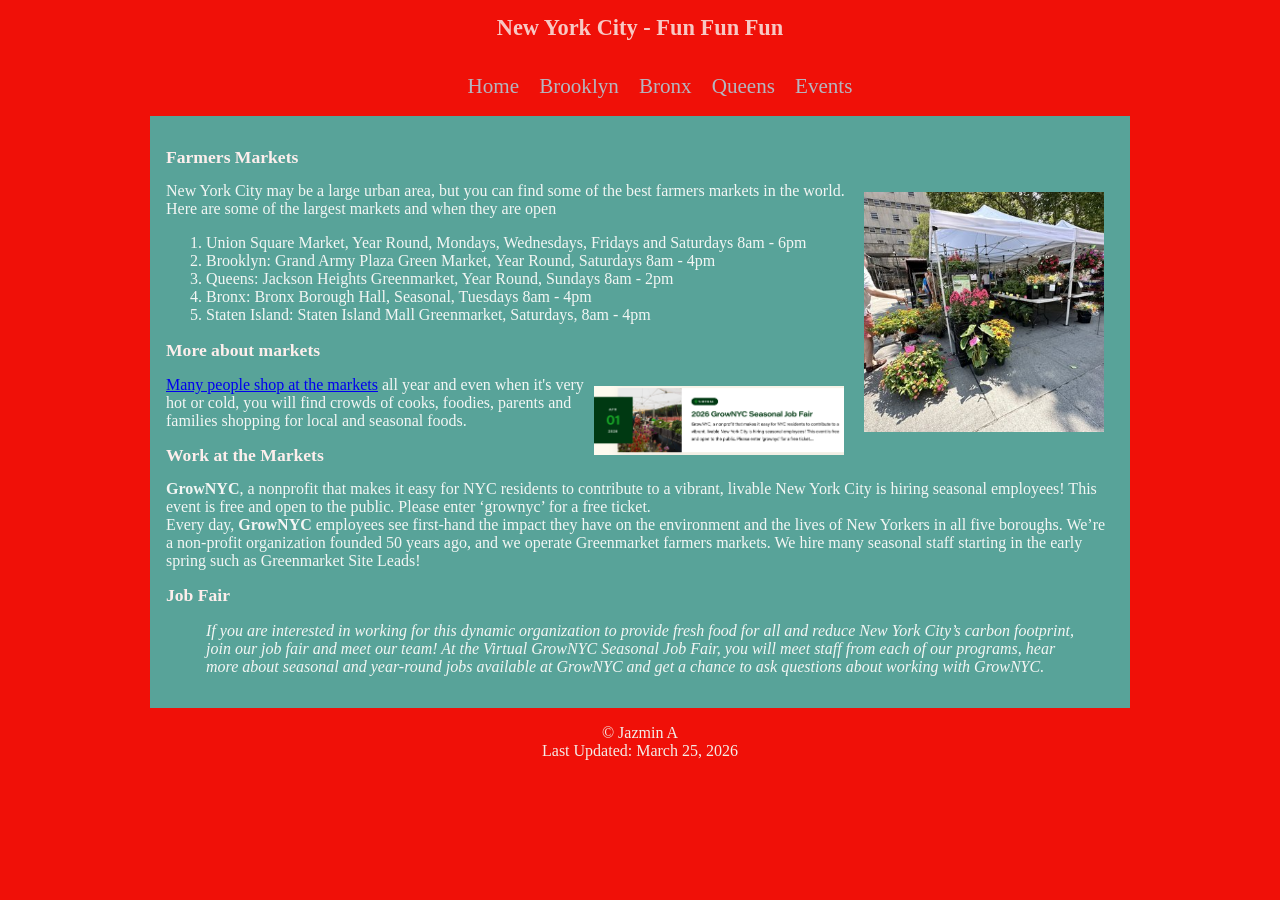
<file: index.html>
<!DOCTYPE html>
<html lang="en">
<head>
    <meta charset="UTF-8">
    <meta name="viewport" content="width=device-width, initial-scale=1.0">
    <title>Home</title>
    <link rel="stylesheet" href="nyc.css">
</head>
<body>
    <header>
        <h1>New York City - Fun Fun Fun</h1>
        <nav class="nav-list">
        <ul class="nav-list">
     <li class="nav-item"><a href="index.html">Home</a></li>
      <li class="nav-item"><a href="brooklyn.html">Brooklyn</a></li>
      <li class="nav-item"><a href="bronx.html">Bronx</a></li>
     <li class="nav-item"><a href="queens.html">Queens</a></li>
  <li class="nav-item"><a href="events.html">Events</a></li>
        </ul>
    </nav>
    </header>

    <article>
        <h2>Farmers Markets</h2>
          <img  class="farmer" alt="spring market" src="spring.jpg" >
              <p1>New York City may be a large urban area, but you can find some of the best farmers markets in the world.
     <br>Here are some of the largest markets and when they are open
<br>
        <ol>
          <li>Union Square Market, Year Round, Mondays, Wednesdays, Fridays and Saturdays 8am - 6pm</li>
          <li>Brooklyn: Grand Army Plaza Green Market, Year Round, Saturdays 8am - 4pm</li>
          <li>Queens: Jackson Heights Greenmarket, Year Round, Sundays 8am - 2pm</li>
      

<li>Bronx: Bronx Borough Hall, Seasonal, Tuesdays 8am - 4pm</li>
          
<li>Staten Island: Staten Island Mall Greenmarket, Saturdays, 8am - 4pm</li>
  </ol>

             </p1>

<h2>More about markets</h2>
<img class="green" alt="c:\Users\JazminAyavaca\OneDrive - NYC Public Schools\Desktop\LanSchool Files\New York City\articles\farmers.rtf" src="green.png">
        <p1> <a href="Many people shop at the markets">Many people shop at the markets</a> all year and even when it's very hot or cold, you will find crowds of cooks, foodies, parents and families shopping for local and seasonal foods. 

    
</p1>
        <h2>Work at the Markets</h2>
        <p1><strong>GrowNYC</strong>, a nonprofit that makes it easy for NYC residents to contribute to a vibrant, livable New York City is hiring seasonal employees! This event is free and open to the public. Please enter ‘grownyc’ for a free ticket.
            <br>
Every day, <strong>GrowNYC</strong> employees see first-hand the impact they have on the environment and the lives of New Yorkers in all five boroughs. We’re a non-profit organization founded 50 years ago, and we operate Greenmarket farmers markets. We hire many seasonal staff starting in the early spring such as Greenmarket Site Leads!
</p1>
        <h2>Job Fair</h2>
        <p1><blockquote><i>If you are interested in working for this dynamic organization to provide fresh food for all and reduce New York City’s carbon footprint, join our job fair and meet our team! At the Virtual GrowNYC Seasonal Job Fair, you will meet staff from each of our programs, hear more about seasonal and year-round jobs available at GrowNYC and get a chance to ask questions about working with GrowNYC.</i></blockquote></p1>
    </article>

    <footer>
        <p> &copy; Jazmin A
    <br> Last Updated: March 25, 2026</p>
    </footer>

    
</body>
</html>
</file>
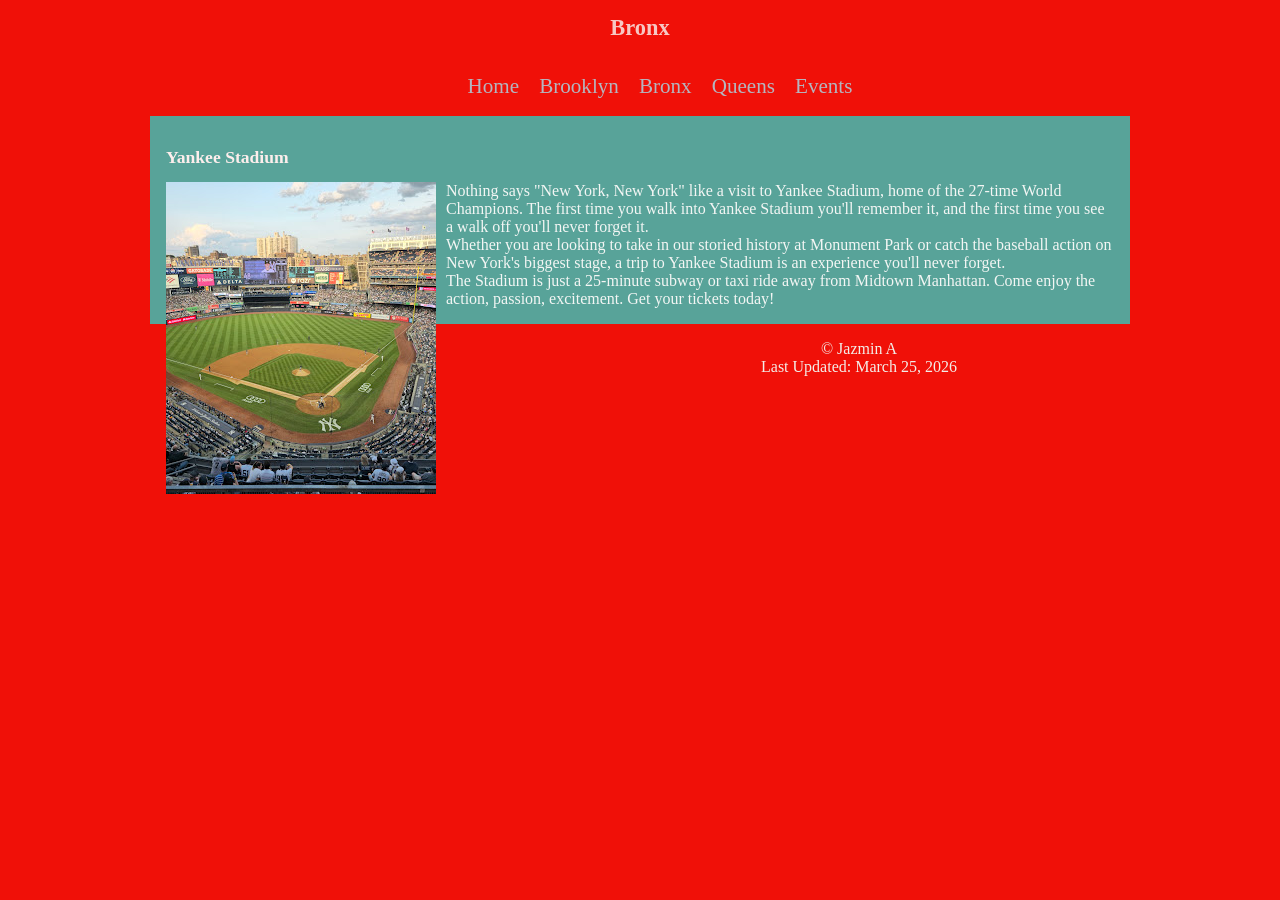
<file: bronx.html>
<!DOCTYPE html>
<html lang="en">
<head>
    <meta charset="UTF-8">
    <meta name="viewport" content="width=device-width, initial-scale=1.0">
    <title>Document</title>
    <link rel="stylesheet" href="nyc.css">
</head>
<body>
    <header>
        <h1>Bronx</h1>
        <nav class="nav-list">
        <ul class="nav-list">
     <li class="nav-item"><a href="index.html">Home</a></li>
      <li class="nav-item"><a href="brooklyn.html">Brooklyn</a></li>
      <li class="nav-item"><a href="bronx.html">Bronx</a></li>
     <li class="nav-item"><a href="queens.html">Queens</a></li>
  <li class="nav-item"><a href="events.html">Events</a></li>
        </ul>
    </nav>
    </header>

    <article>
        <h2>Yankee Stadium</h2>
        <img  src="bronx.jpg" alt="Yankee Stadium" style="float: left; margin-right: 10px; width: 270px; height: 312px; height: auto; max-width: 100%;">
        <p1>Nothing says "New York, New York" like a visit to Yankee Stadium, home of the 27-time World Champions. The first time you walk into Yankee Stadium you'll remember it, and the first time you see a walk off you'll never forget it.
<br>
Whether you are looking to take in our storied history at Monument Park or catch the baseball action on New York's biggest stage, a trip to Yankee Stadium is an experience you'll never forget.
<br>
The Stadium is just a 25-minute subway or taxi ride away from Midtown Manhattan. Come enjoy the action, passion, excitement. Get your tickets today!
</p1>
    </article>

    <footer>
        <p> &copy; Jazmin A
    <br> Last Updated: March 25, 2026</p>
    </footer>

    
</body>
</html>
</file>
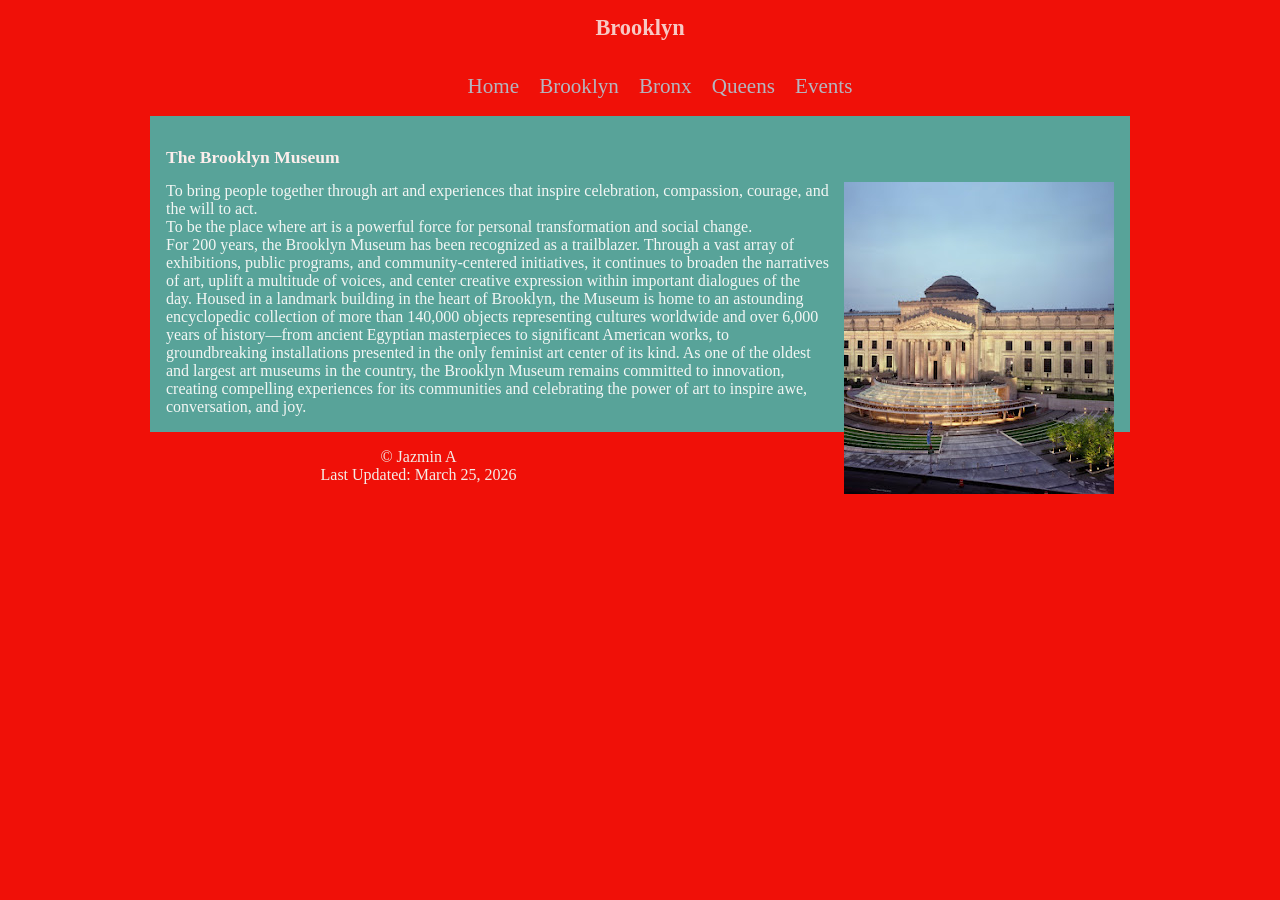
<file: brooklyn.html>
<!DOCTYPE html>
<html lang="en">
<head>
    <meta charset="UTF-8">
    <meta name="viewport" content="width=device-width, initial-scale=1.0">
    <title>Document</title>
    <link rel="stylesheet" href="nyc.css">
</head>
<body>
    <header>
        <h1>Brooklyn</h1>
        <nav class="nav-list">
        <ul class="nav-list">
     <li class="nav-item"><a href="index.html">Home</a></li>
      <li class="nav-item"><a href="brooklyn.html">Brooklyn</a></li>
      <li class="nav-item"><a href="bronx.html">Bronx</a></li>
     <li class="nav-item"><a href="queens.html">Queens</a></li>
  <li class="nav-item"><a href="events.html">Events</a></li>
        </ul>
    </nav>
    </header>

    <article>
        <h2>The Brooklyn Museum</h2>
        <img  src="brooklyn.jpg" alt="Brooklyn Museum" style="float: right; margin-left: 15px; width: 270px; height: 312px; height: auto; max-width: 100%;">
        <p1>
To bring people together through art and experiences that inspire celebration, compassion, courage, and the will to act.
<br>
To be the place where art is a powerful force for personal transformation and social change.
<br>
For 200 years, the Brooklyn Museum has been recognized as a trailblazer. Through a vast array of exhibitions, public programs, and community-centered initiatives, it continues to broaden the narratives of art, uplift a multitude of voices, and center creative expression within important dialogues of the day. Housed in a landmark building in the heart of Brooklyn, the Museum is home to an astounding encyclopedic collection of more than 140,000 objects representing cultures worldwide and over 6,000 years of history—from ancient Egyptian masterpieces to significant American works, to groundbreaking installations presented in the only feminist art center of its kind. As one of the oldest and largest art museums in the country, the Brooklyn Museum remains committed to innovation, creating compelling experiences for its communities and celebrating the power of art to inspire awe, conversation, and joy.
</p1>
    </article>

    <footer>
        <p> &copy; Jazmin A
    <br> Last Updated: March 25, 2026</p>
    </footer>

    
</body>
</html>
</file>
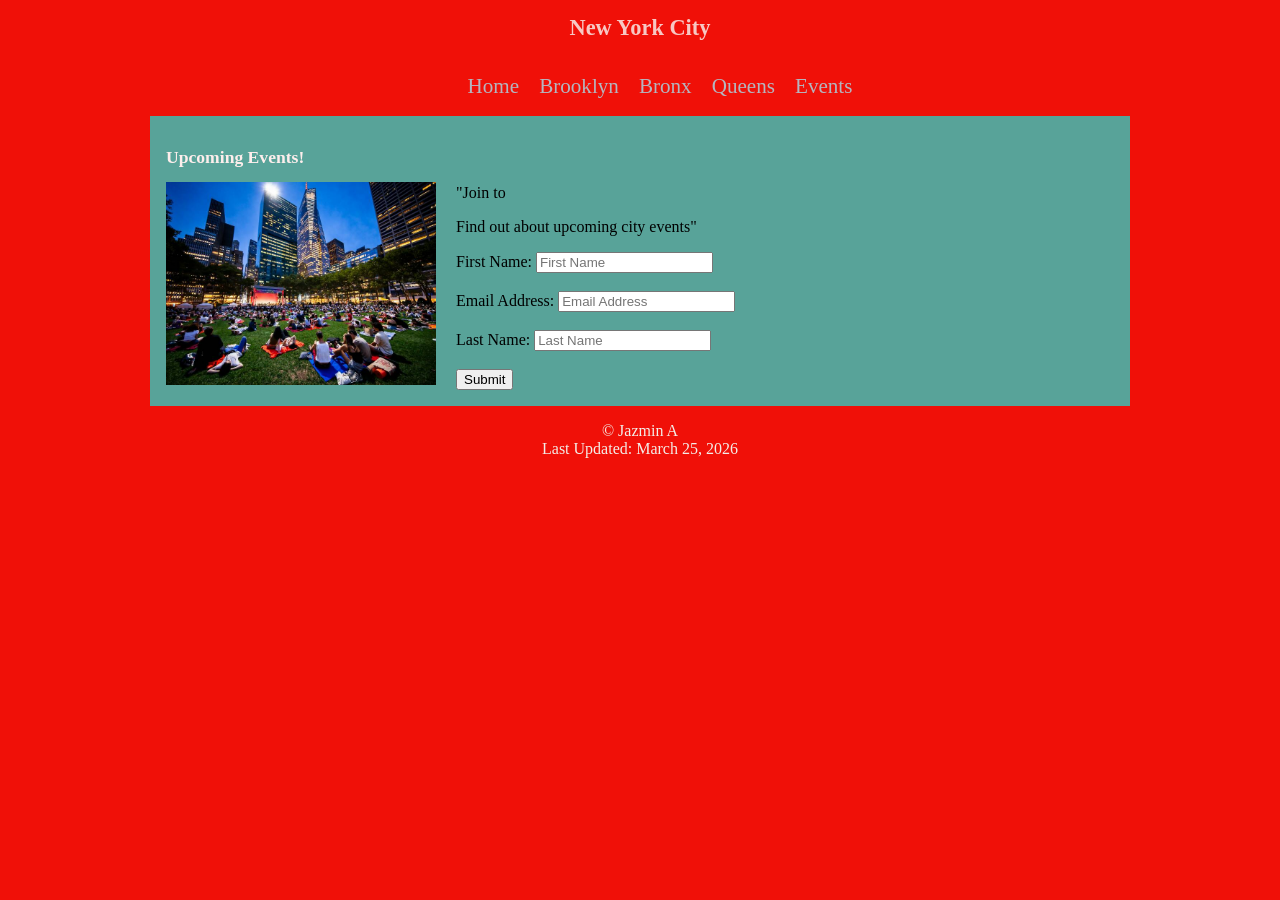
<file: events.html>
<!DOCTYPE html>
<html lang="en">
<head>
    <meta charset="UTF-8">
    <meta name="viewport" content="width=device-width, initial-scale=1.0">
    <title>Document</title>
    <link rel="stylesheet" href="nyc.css">
</head>
<body>
    <header>
        <h1>New York City</h1>
        <nav class="nav-list">
        <ul class="nav-list">
     <li class="nav-item"><a href="index.html">Home</a></li>
      <li class="nav-item"><a href="brooklyn.html">Brooklyn</a></li>
      <li class="nav-item"><a href="bronx.html">Bronx</a></li>
     <li class="nav-item"><a href="queens.html">Queens</a></li>
  <li class="nav-item"><a href="events.html">Events</a></li>
        </ul>
    </nav>
    </header>

    <article>
        <h2>Upcoming Events!</h2>
        <img  src="events.jpg" alt="Events" style="float: left; margin-right: 20px; width: 270px; height: 312px; height: auto; max-width: 100%;">
        <p>"Join to</p>
         <form action="#" method="post">
    <p>Find out about upcoming city events"
     <br><a href=""></a>
    
     
    </p>
     <label for="name">First Name:</label>
        <input type="text" id="name" name="name" placeholder="First Name" required><br><br>
            
            <label for="email">Email Address:</label>
    <input type="text" id="email" name="email" placeholder="Email Address" required><br><br>

            <label for="job">Last Name:</label>
     <input type="text" id="job" name="job" placeholder="Last Name" required><br><br>
            
            <input type="submit" value="Submit">
   <input type="hidden" name="recipient" value="iheartny@nyc.gov">
        </form>

    </article>

    <footer>
        <p> &copy; Jazmin A
    <br> Last Updated: March 25, 2026</p>
    </footer>

    
</body>
</html>
</file>
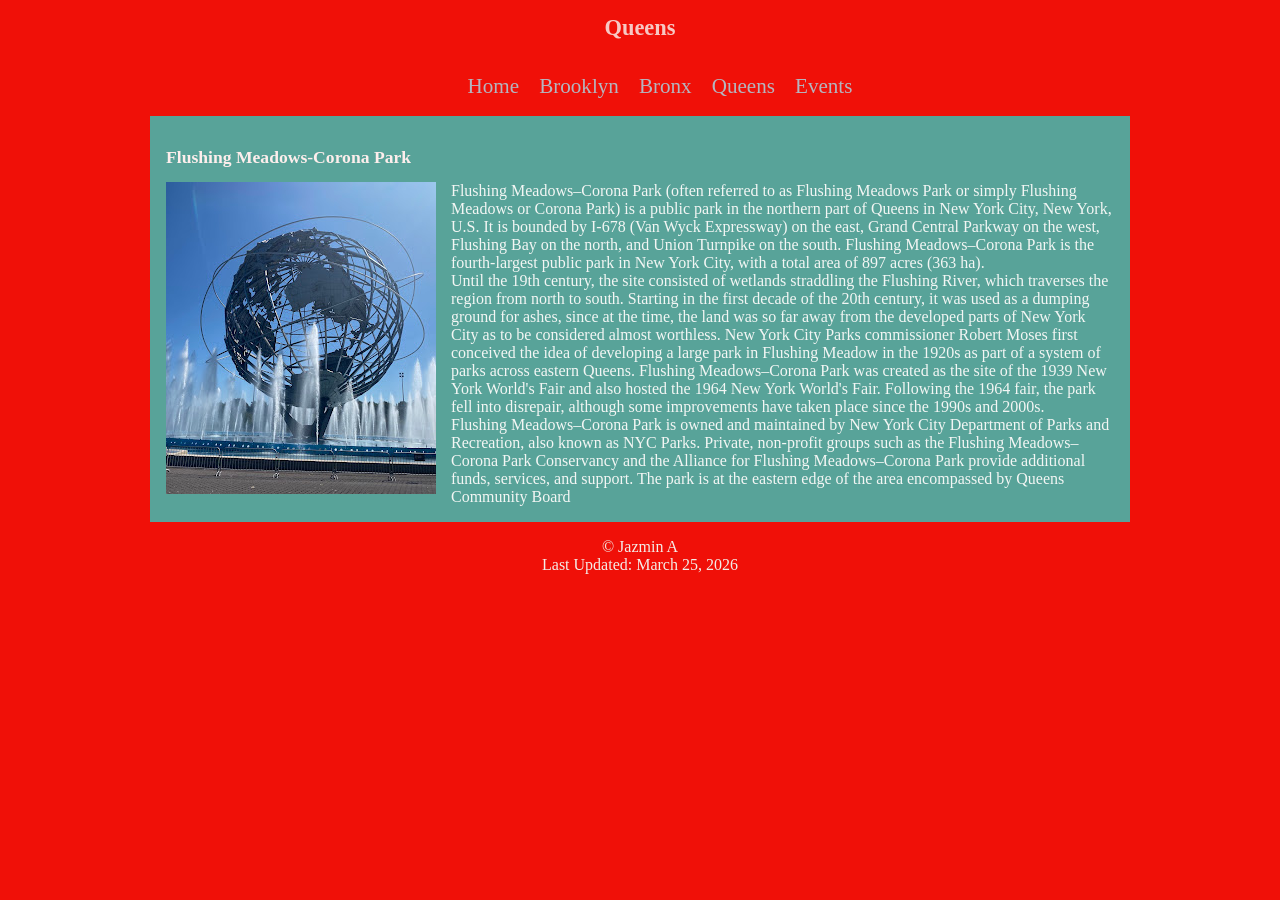
<file: queens.html>
<!DOCTYPE html>
<html lang="en">
<head>
    <meta charset="UTF-8">
    <meta name="viewport" content="width=device-width, initial-scale=1.0">
    <title>Document</title>
    <link rel="stylesheet" href="nyc.css">
</head>
<body>
    <header>
        <h1>Queens</h1>
        <nav class="nav-list">
        <ul class="nav-list">
     <li class="nav-item"><a href="index.html">Home</a></li>
      <li class="nav-item"><a href="brooklyn.html">Brooklyn</a></li>
      <li class="nav-item"><a href="bronx.html">Bronx</a></li>
     <li class="nav-item"><a href="queens.html">Queens</a></li>
  <li class="nav-item"><a href="events.html">Events</a></li>
        </ul>
    </nav>
    </header>

    <article>
        <h2>Flushing Meadows-Corona Park</h2>
        <img  src="queens.jpg" alt="Flushing Meadows-Corona Park" style="float: left; margin-right: 15px; width: 270px; height: 312px;">
        <p1>Flushing Meadows–Corona Park (often referred to as Flushing Meadows Park or simply Flushing Meadows or Corona Park) is a public park in the northern part of Queens in New York City, New York, U.S. It is bounded by I-678 (Van Wyck Expressway) on the east, Grand Central Parkway on the west, Flushing Bay on the north, and Union Turnpike on the south. Flushing Meadows–Corona Park is the fourth-largest public park in New York City, with a total area of 897 acres (363 ha).
<br>
Until the 19th century, the site consisted of wetlands straddling the Flushing River, which traverses the region from north to south. Starting in the first decade of the 20th century, it was used as a dumping ground for ashes, since at the time, the land was so far away from the developed parts of New York City as to be considered almost worthless. New York City Parks commissioner Robert Moses first conceived the idea of developing a large park in Flushing Meadow in the 1920s as part of a system of parks across eastern Queens. Flushing Meadows–Corona Park was created as the site of the 1939 New York World's Fair and also hosted the 1964 New York World's Fair. Following the 1964 fair, the park fell into disrepair, although some improvements have taken place since the 1990s and 2000s.
<br>
Flushing Meadows–Corona Park is owned and maintained by New York City Department of Parks and Recreation, also known as NYC Parks. Private, non-profit groups such as the Flushing Meadows–Corona Park Conservancy and the Alliance for Flushing Meadows–Corona Park provide additional funds, services, and support. The park is at the eastern edge of the area encompassed by Queens Community Board
</p1>
    </article>

    <footer>
        <p> &copy; Jazmin A
    <br> Last Updated: March 25, 2026</p>
    </footer>

    
</body>
</html>
</file>
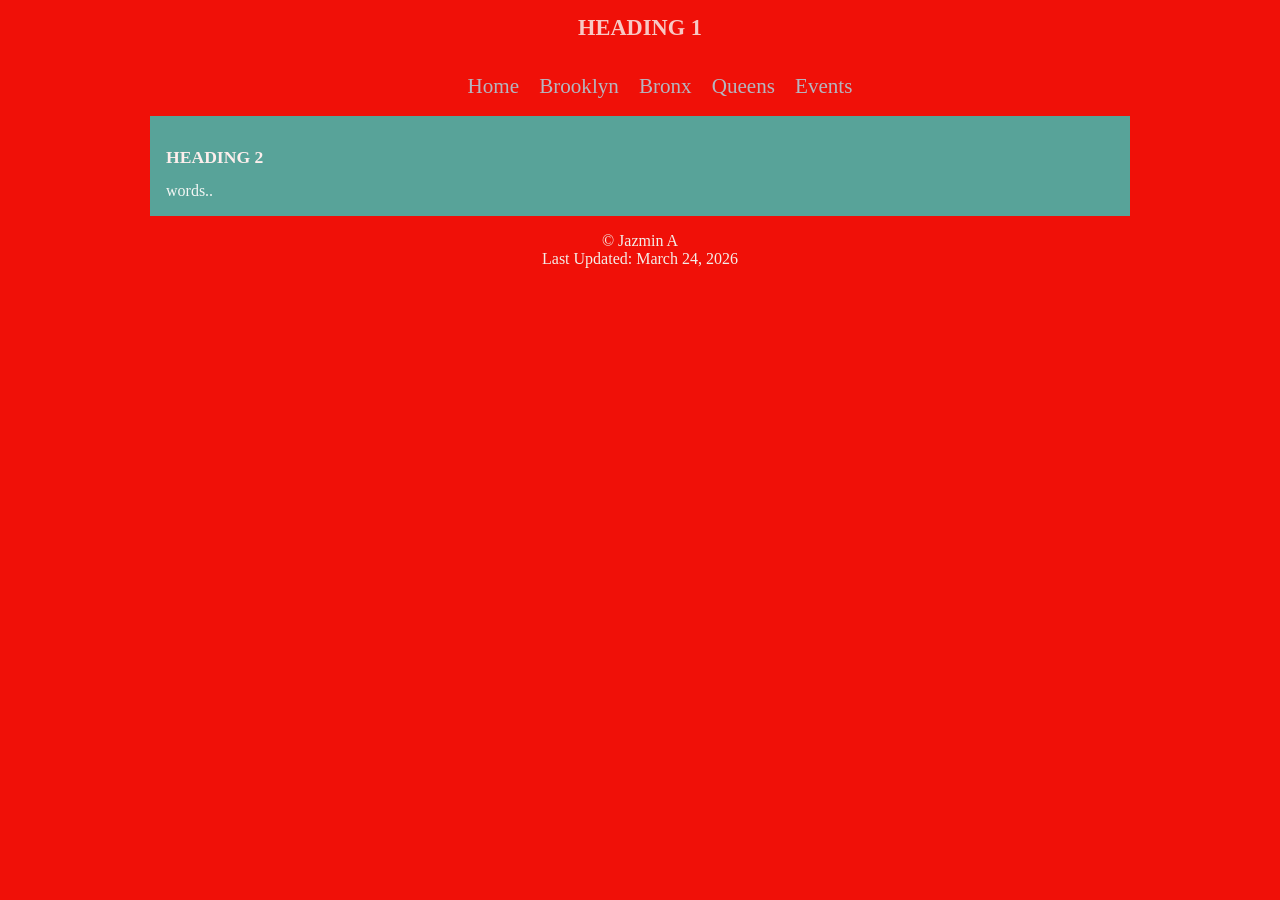
<file: template.html>
<!DOCTYPE html>
<html lang="en">
<head>
    <meta charset="UTF-8">
    <meta name="viewport" content="width=device-width, initial-scale=1.0">
    <title>Document</title>
    <link rel="stylesheet" href="nyc.css">
</head>
<body>
    <header>
        <h1>HEADING 1 </h1>
        <nav class="nav-list">
        <ul class="nav-list">
     <li class="nav-item"><a href="home.html">Home</a></li>
      <li class="nav-item"><a href="brooklyn.html">Brooklyn</a></li>
      <li class="nav-item"><a href="bronx.html">Bronx</a></li>
     <li class="nav-item"><a href="queens.html">Queens</a></li>
  <li class="nav-item"><a href="events.html">Events</a></li>
        </ul>
    </nav>
    </header>

    <article>
        <h2>HEADING 2 </h2>
        <p1>words..</p1>
    </article>

    <footer>
        <p> &copy; Jazmin A
    <br> Last Updated: March 24, 2026</p>
    </footer>

    
</body>
</html>
</file>
<file: nyc.css>
body{
    background-color: #F01008;
}

h1{
    font-size: 140%;
    font-family: Georgia, 'Times New Roman', Times, serif;
    text-align: center;
    color:#f7c8c4;
}
p1{
    color:#f3f6f4;
    font-size: 100%;
font-family: Georgia, 'Times New Roman', Times, serif;
    text-align: left;
}
h2{
    color:#fdeeec;
    font-size: 110%;
    text-align: left;
}
article{
     background-color: #58a399;
    width: 75%;
    padding: 1em;
    margin: 0 auto;
}
footer{ 
    color:#f3ede8;
    font-size: 100%;
    text-align: center;
}
nav{
    display: flex;
  justify-content: center;
 font-size: 110%;
}
.nav-list{
    list-style-type: none;
    display: flex;
    gap: 20px;
}
.nav-item a{
    color:#b5b5bf;
    text-decoration: none;
    font-size: 120%;
}
.nav-item a:hover{
    color: #b19eea;
}
.nav-item a:visited{
    color: #822ad5;
}
.nav-item a:active{
    color:  #baef65cf;
}

.farmer{
    float: right; 
    size: 348px 348px;
   margin: 10px;
    width: 240px;
}
.green{
    float: right; 
    size: 614px 322px;
   margin: 10px;
    width: 250px;
}


/*margin: 15px; all the same
    margin: 105px 50px; /* top/bottom left/right */
   /* margin: 15px 10px 5px 20px; /* top right bottom left */
</file>
